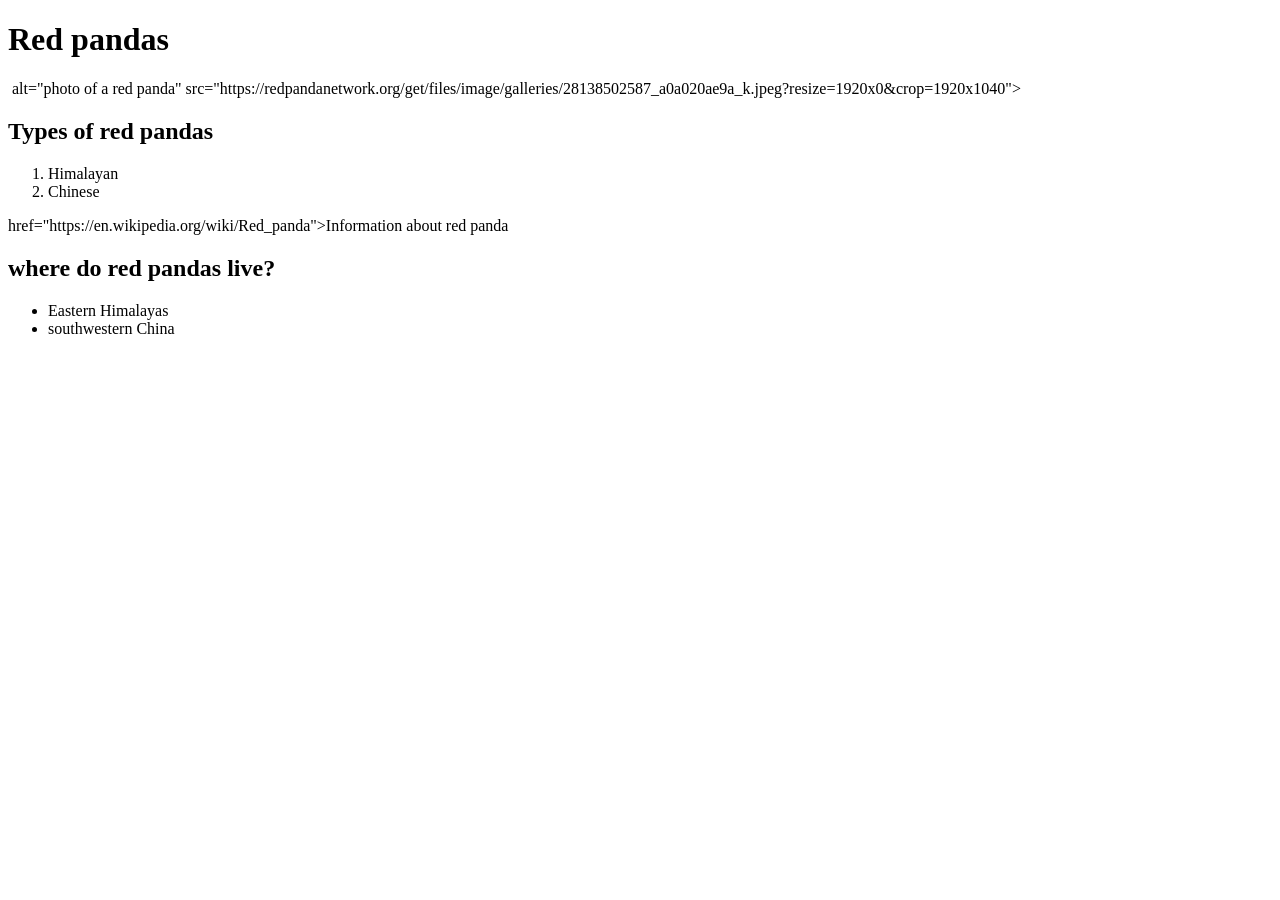
<file: index.html>
<!DOCTYPE Html>

<html>
    <head>
        <meta charset="UTF-8">
        <title>Red panda</title>
    </head>

    <body>
        <h1>Red pandas</h1>

        <img> alt="photo of a red panda" src="https://redpandanetwork.org/get/files/image/galleries/28138502587_a0a020ae9a_k.jpeg?resize=1920x0&crop=1920x1040">
        <h2>Types of red pandas</h2>
        <ol>
            <li>Himalayan </li>
            <li>Chinese</li>
        </ol>

        <A> href="https://en.wikipedia.org/wiki/Red_panda">Information about red panda</A>

        <h2>where do red pandas live?</h2>

        <ul>
             <li>Eastern Himalayas</li>
             <li>southwestern China</li>
        </ul>
    </body>
</html>
</file>
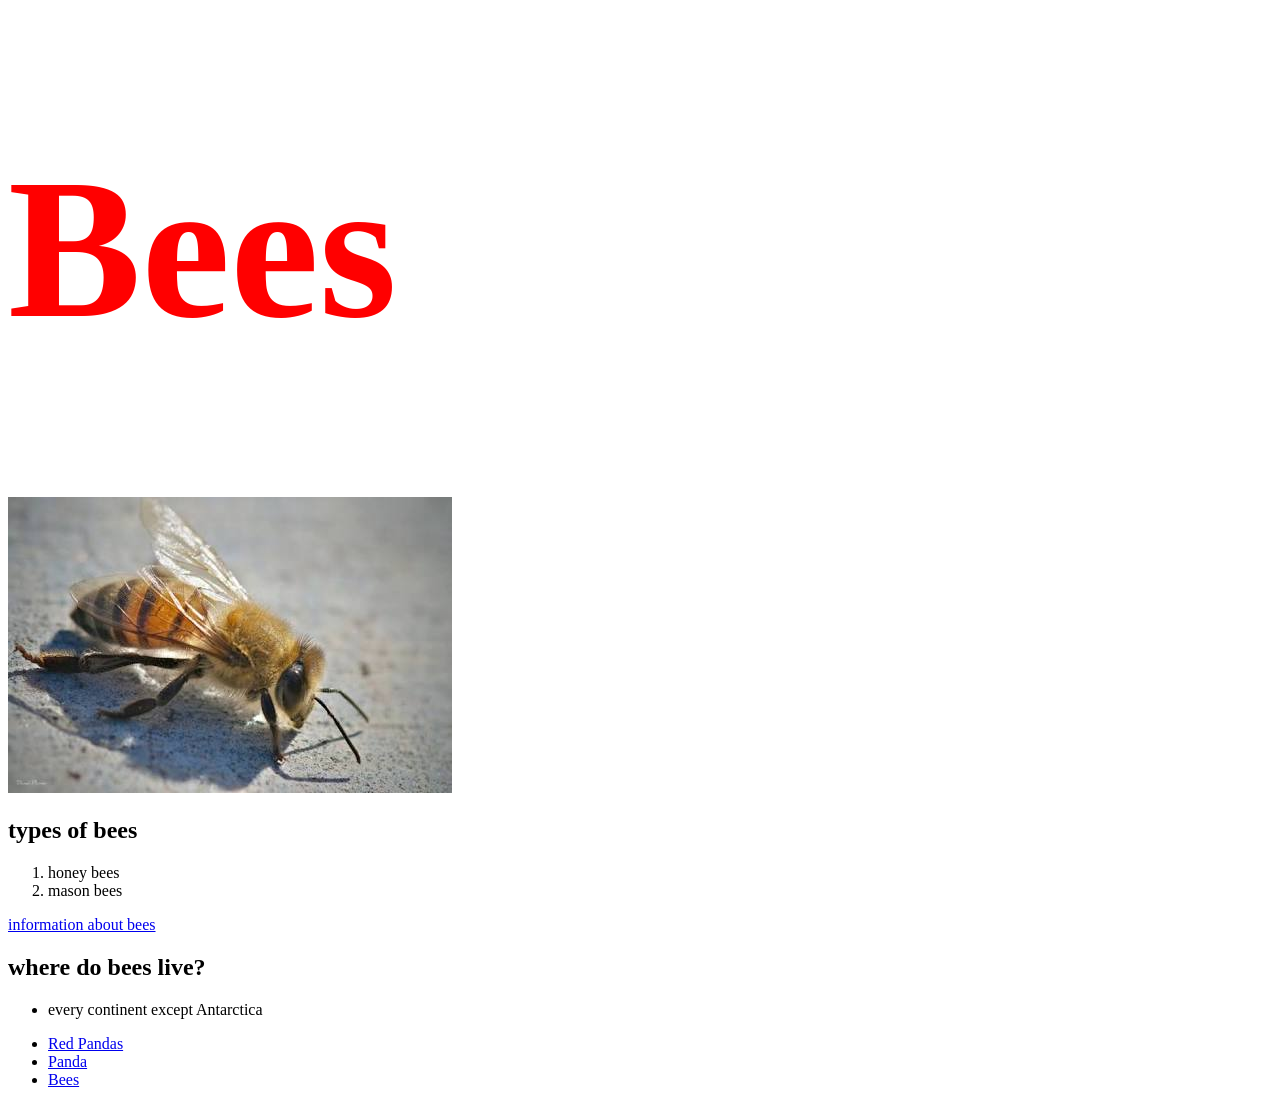
<file: animals/pages/page 3.html>
<!DOCTYPE Html>

<html>
    <head>
        <meta charset="UTF-8">
        <title>Bees</title>
        <link rel="stylesheet" href="../style.css">
    </head>

    <body>
        <h1>Bees</h1>

        <img alt="Bees" src="[data-uri]">
        <h2>types of bees</h2>
        <ol>
            <li>honey bees</li>
            <li>mason bees</li>
        </ol>

        <a href="https://en.wikipedia.org/wiki/Bee"> information about bees</a> 

        <h2>where do bees live?</h2>

        <ul>
             <li>every continent except Antarctica</li>
        </ul>
            <nav>
                <ul>
                    <li> <a href=" index.html"> Red Pandas</a> </li>
                    <li> <a href=" page 2.html"> Panda</a></li>
                    <li> <a href=" page 3.html"> Bees </a></li>
                </ul>
        </nav>
    </body>
</html>
</file>
<file: animals/style.css>
H1 {
font-size: 200px;
color: red;

}
</file>
